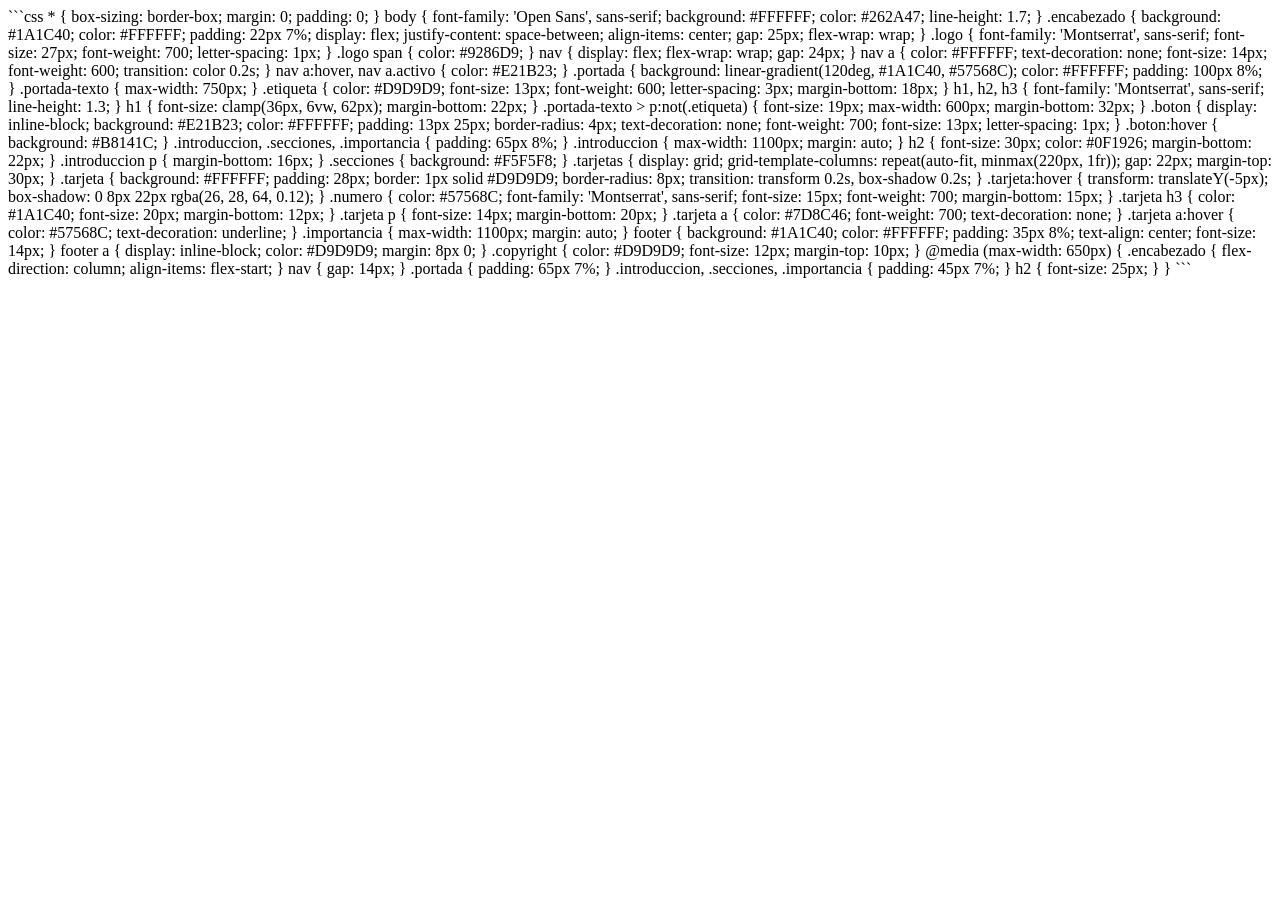
<file: imagenes.html>
```css
* {
    box-sizing: border-box;
    margin: 0;
    padding: 0;
}

body {
    font-family: 'Open Sans', sans-serif;
    background: #FFFFFF;
    color: #262A47;
    line-height: 1.7;
}

.encabezado {
    background: #1A1C40;
    color: #FFFFFF;
    padding: 22px 7%;
    display: flex;
    justify-content: space-between;
    align-items: center;
    gap: 25px;
    flex-wrap: wrap;
}

.logo {
    font-family: 'Montserrat', sans-serif;
    font-size: 27px;
    font-weight: 700;
    letter-spacing: 1px;
}

.logo span {
    color: #9286D9;
}

nav {
    display: flex;
    flex-wrap: wrap;
    gap: 24px;
}

nav a {
    color: #FFFFFF;
    text-decoration: none;
    font-size: 14px;
    font-weight: 600;
    transition: color 0.2s;
}

nav a:hover,
nav a.activo {
    color: #E21B23;
}

.portada {
    background: linear-gradient(120deg, #1A1C40, #57568C);
    color: #FFFFFF;
    padding: 100px 8%;
}

.portada-texto {
    max-width: 750px;
}

.etiqueta {
    color: #D9D9D9;
    font-size: 13px;
    font-weight: 600;
    letter-spacing: 3px;
    margin-bottom: 18px;
}

h1, h2, h3 {
    font-family: 'Montserrat', sans-serif;
    line-height: 1.3;
}

h1 {
    font-size: clamp(36px, 6vw, 62px);
    margin-bottom: 22px;
}

.portada-texto > p:not(.etiqueta) {
    font-size: 19px;
    max-width: 600px;
    margin-bottom: 32px;
}

.boton {
    display: inline-block;
    background: #E21B23;
    color: #FFFFFF;
    padding: 13px 25px;
    border-radius: 4px;
    text-decoration: none;
    font-weight: 700;
    font-size: 13px;
    letter-spacing: 1px;
}

.boton:hover {
    background: #B8141C;
}

.introduccion,
.secciones,
.importancia {
    padding: 65px 8%;
}

.introduccion {
    max-width: 1100px;
    margin: auto;
}

h2 {
    font-size: 30px;
    color: #0F1926;
    margin-bottom: 22px;
}

.introduccion p {
    margin-bottom: 16px;
}

.secciones {
    background: #F5F5F8;
}

.tarjetas {
    display: grid;
    grid-template-columns: repeat(auto-fit, minmax(220px, 1fr));
    gap: 22px;
    margin-top: 30px;
}

.tarjeta {
    background: #FFFFFF;
    padding: 28px;
    border: 1px solid #D9D9D9;
    border-radius: 8px;
    transition: transform 0.2s, box-shadow 0.2s;
}

.tarjeta:hover {
    transform: translateY(-5px);
    box-shadow: 0 8px 22px rgba(26, 28, 64, 0.12);
}

.numero {
    color: #57568C;
    font-family: 'Montserrat', sans-serif;
    font-size: 15px;
    font-weight: 700;
    margin-bottom: 15px;
}

.tarjeta h3 {
    color: #1A1C40;
    font-size: 20px;
    margin-bottom: 12px;
}

.tarjeta p {
    font-size: 14px;
    margin-bottom: 20px;
}

.tarjeta a {
    color: #7D8C46;
    font-weight: 700;
    text-decoration: none;
}

.tarjeta a:hover {
    color: #57568C;
    text-decoration: underline;
}

.importancia {
    max-width: 1100px;
    margin: auto;
}

footer {
    background: #1A1C40;
    color: #FFFFFF;
    padding: 35px 8%;
    text-align: center;
    font-size: 14px;
}

footer a {
    display: inline-block;
    color: #D9D9D9;
    margin: 8px 0;
}

.copyright {
    color: #D9D9D9;
    font-size: 12px;
    margin-top: 10px;
}

@media (max-width: 650px) {
    .encabezado {
        flex-direction: column;
        align-items: flex-start;
    }

    nav {
        gap: 14px;
    }

    .portada {
        padding: 65px 7%;
    }

    .introduccion,
    .secciones,
    .importancia {
        padding: 45px 7%;
    }

    h2 {
        font-size: 25px;
    }
}
```

<html>
<head>
<meta charset="UTF-8">
<title>UVM wiki</title>
</head>

<body>
</body>
</html>
</file>
